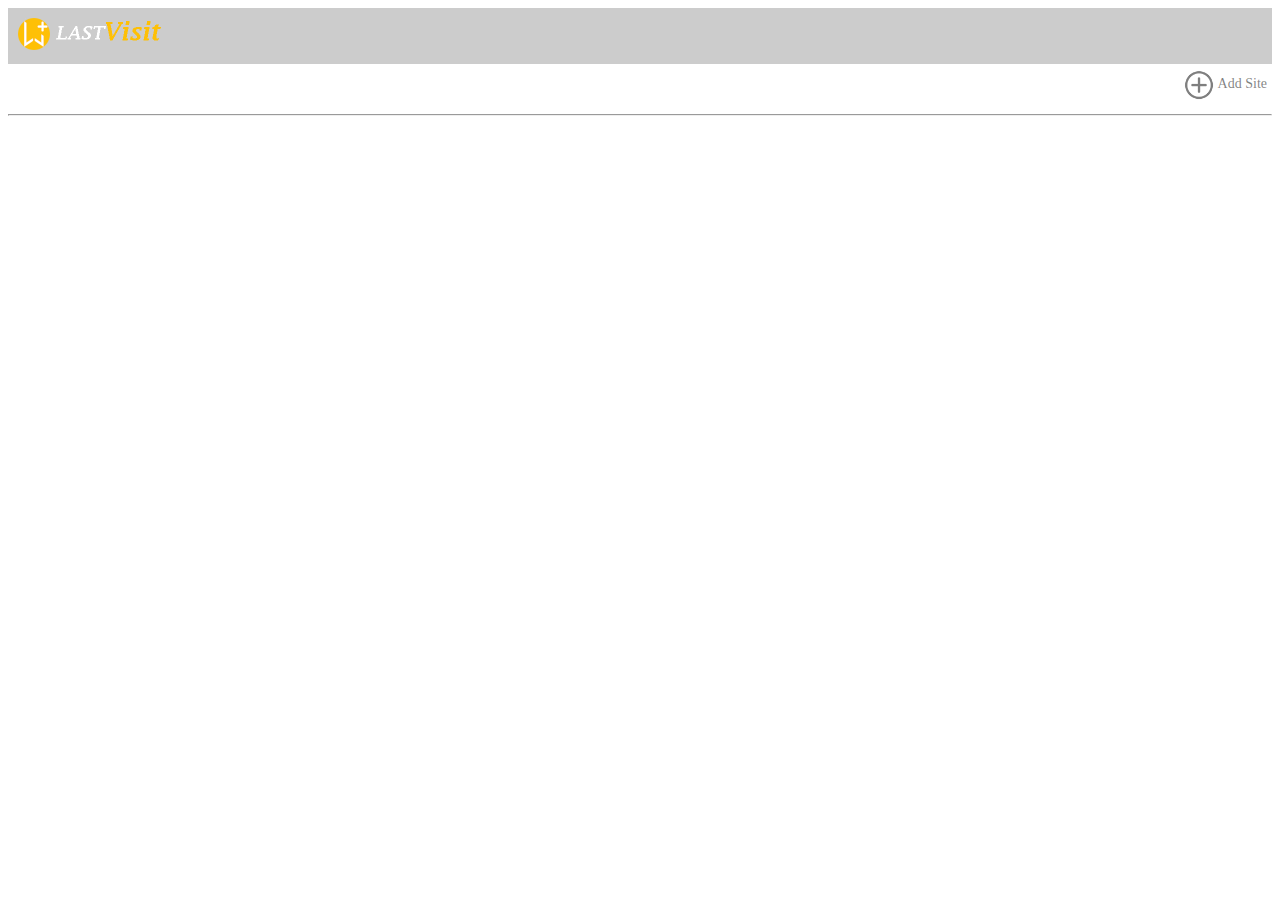
<file: src/popup.html>
<!DOCTYPE html>
<html>
  <head>
    <link rel="stylesheet" href="popup.css">
  </head>
  <body>
    <div class="banner">
      <img  src="images\last-vist-logo.png" />
    </div>
    <div class="clearfix">
      <div id="addBookmark" class="add-button">
        <img src="images\add.png" /> 
        <span>Add Site</span>
      </div>
    </div>

    <hr class="line">

    <ul id="bookmarks" class="bookmark-list">
      
    </ul>
    <script src="common-script.js"></script>
    <script src="popup.js"></script>
  </body>
</html>
</file>
<file: src/popup.css>
ul {
  display: block;
  list-style-type: disc;
  margin-block-start: 0em;
  margin-block-end: 0em;
  margin-inline-start: 0px;
  margin-inline-end: 0px;
  padding-inline-start: 0px;
}

.clearfix::after {
  content: "";
  clear: both;
  display: table;
}

.add-button{
  color: rgba(0, 0, 0, 0.5);
  font-size: 14px;
  float:right;
  cursor:pointer;
  margin:5px;
}

.add-button:hover {
  color: rgba(0, 0, 0, 0.9);
}

.add-button img{
  width: 32px;
  height: auto;
  opacity: 0.5;
  vertical-align: middle;
}

.add-button:hover img {
  opacity: 0.9;
}

.bookmark-list{
  list-style: none;
  min-width: 600px;
  padding-inline-start: 20px;
  padding-inline-end: 20px;
}

.banner{
  background-color: rgba(0, 0, 0, 0.2);
}

.banner img{
  height: 32px;
  width: auto;
  padding: 10px;
}

.bookmark-list hr{
  border-top: 2px solid #bbb;
}

.bookmark-list li{
  margin-top: 10px;
}

.bookmark-list a{
  text-decoration: none;
  max-width: 500px;
  white-space: nowrap;
  overflow: hidden;
  text-overflow: ellipsis;
  display: inline-block;
  padding-left: 10px;
  font-size: 14px;
}

.bookmark-list img{
  vertical-align:middle;
  margin-bottom: 10px;
}

.bookmark-list .delete {
  background-image: url(images/delete.png);
  background-position: center;
  background-repeat: no-repeat;
  background-size: 16px;
  width: 16px;
  height: 16px;
  display: block;
  float: right;
  opacity: 0.5;
  cursor:pointer;
}

.bookmark-list .delete:hover {
  opacity: 0.9;
}
</file>
